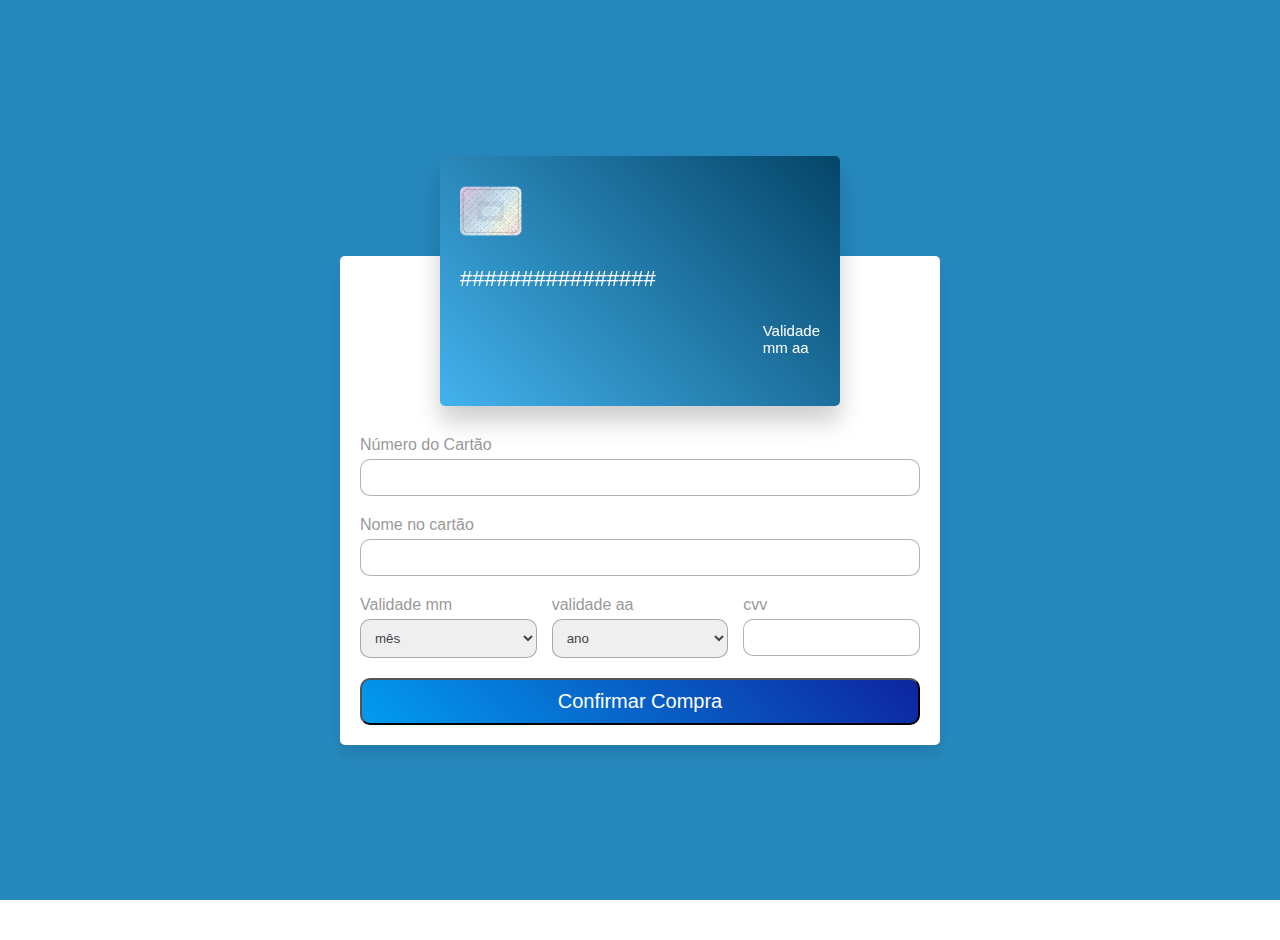
<file: front/pagamento.html>
<!DOCTYPE html>
<html lang="pt-br">
<head>
    <meta charset="UTF-8">
    <meta 
    name="viewport" 
    content="width=device-width, initial-scale=1.0"
    >
    <meta 
        name="description" 
        content="Um site de acampamento com foco no público jovem que está ingressando no mercado de trabalho, nosso principal objetivo é criar um acampamento onde o jovem possa se divertir e ao mesmo aprender coisas valiosas para seu desenvolvimento"
    >
    <meta 
    name="keywords" 
    content="acampamento, mercado de trabalho, soft-skills, desenvolvimento"
    >
    <meta 
    name="author" 
    content="SOSCamp"
    >
    <title>SOSCamp - Pagamento</title>
    <link rel="stylesheet" href="pagamentos.css">
    <link rel="stylesheet" href="padronizado.css">
    <link rel="stylesheet" href="responsivo.css">
</head>
<body>
        <main class="main-padrao">
            <div class="container">
                <div class="card-container">
            
                    <div class="front">
                        <div class="image">
                            <img src="./images/chip.png" alt="">
                        </div>
                        <div class="card-number-box">################</div>
                        <div class="flexbox">
                            <div class="box">
                                <span></span>
                                <div class="card-holder-name"></div>
                            </div>
                            <div class="box">
                                <span>Validade</span>
                                <div class="expiration">
                                    <span class="exp-month">mm</span>
                                    <span class="exp-year">aa</span>
                                </div>
                            </div>
                        </div>
                    </div>
            
                    <div class="back">
                        <div class="stripe"></div>
                        <div class="box">
                            <span>cvv</span>
                            <div class="cvv-box"></div>
                        </div>
                    </div>
            
                </div>
            
                <form action="">
                    <div class="inputBox">
                        <span>Número do Cartão</span>
                        <input type="text" maxlength="16" class="card-number-input">
                    </div>
                    <div class="inputBox">
                        <span>Nome no cartão</span>
                        <input type="text" class="card-holder-input">
                    </div>
                    <div class="flexbox">
                        <div class="inputBox">
                            <span>Validade mm</span>
                            <select name="" id="" class="month-input">
                                <option value="month" selected disabled>mês</option>
                                <option value="01">01</option>
                                <option value="02">02</option>
                                <option value="03">03</option>
                                <option value="04">04</option>
                                <option value="05">05</option>
                                <option value="06">06</option>
                                <option value="07">07</option>
                                <option value="08">08</option>
                                <option value="09">09</option>
                                <option value="10">10</option>
                                <option value="11">11</option>
                                <option value="12">12</option>
                            </select>
                        </div>
                        <div class="inputBox">
                            <span>validade aa</span>
                            <select name="" id="" class="year-input">
                                <option value="year" selected disabled>ano</option>
                                <option value="2023">2023</option>
                                <option value="2024">2024</option>
                                <option value="2025">2025</option>
                                <option value="2026">2026</option>
                                <option value="2027">2027</option>
                                <option value="2028">2028</option>
                                <option value="2029">2029</option>
                                <option value="2030">2030</option>
                                <option value="2031">2031</option>
                                <option value="2032">2032</option>
                            </select>
                        </div>
                        <div class="inputBox">
                            <span>cvv</span>
                            <input type="text" maxlength="4" class="cvv-input">
                        </div>
                    </div>
                    
                    <button type="submit" id="pay_btn" class="submit-btn">Confirmar Compra</button>
                </form>
            
            </div> 
        </main>
    </div>
	<script src="script.js"></script>
    <script src="modal.js"></script>
    <script src="checkout.js"></script>
    
    <script>
        document.getElementById('pay_btn').addEventListener('click', (e) => {
            e.preventDefault();
            pay();
        });
        
        async function pay() {
            let cliente = sessionStorage.getItem('clienteID');
            let plano = sessionStorage.getItem("planoID");
            
            await fetch('http://localhost:8080/pagamentos/pay', {
                method: 'POST',
                    body: JSON.stringify({
                        cliente_id: cliente,
                        plano_id: plano
                    }),
                    headers: {
                        "Content-Type": "application/json; charset=UTF-8"
                    }
            }).then((res) => res.json())
            .then((data) => {
                alert('Pagamento concluído com sucesso');
                location.href = 'http://localhost:5500/SOSCAMPFRONT/planos.html'
            }).catch((err) => console.error(err));
        }
    </script>
</body>
</html>
</file>
<file: front/pagamentos.css>
.container{
  min-height: 100vh;
  background: #2689be;
  display: flex;
  align-items: center;
  justify-content: center;
  flex-flow: column;
  padding: 60px;
  position: relative;
}

.container .card-container{
  margin-bottom: -150px;
  position: relative;
  height: 250px;
  width: 400px;
}

.container form{
  background: #fff;
  border-radius: 5px;
  box-shadow: 0 10px 15px rgba(0,0,0,.1);
  padding: 20px;
  width: 600px;
  padding-top: 160px;
}

.container form .inputBox{
  margin-top: 20px;
}

.container form .inputBox span{
  display: block;
  color:#999;
  padding-bottom: 5px;
}

.container form .inputBox input,
.container form .inputBox select{
  width: 100%;
  padding: 10px;
  border-radius: 10px;
  border:1px solid rgba(0,0,0,.3);
  color:#444;
}

.container form .flexbox{
  display: flex;
  gap:15px;
}

.container form .flexbox .inputBox{
  flex:1 1 150px;
}

.container form .submit-btn{
  width: 100%;
  background:linear-gradient(45deg, #029cef, #0d259e);
  margin-top: 20px;
  padding: 10px;
  font-size: 20px;
  color:#fff;
  border-radius: 10px;
  cursor: pointer;
  transition: .2s linear;
}

.container form .submit-btn:hover{
  letter-spacing: 2px;
  opacity: .8;
}

.container .card-container .front{
  position: absolute;
  height: 100%;
  width: 100%;
  top: 0; left: 0;
  background:linear-gradient(45deg, #43b2ed, #044568);
  border-radius: 5px;
  backface-visibility: hidden;
  box-shadow: 0 15px 25px rgba(0,0,0,.2);
  padding:20px;
  transform:perspective(1000px) rotateY(0deg);
  transition:transform .4s ease-out;
}

.container .card-container .front .image{
  display: flex;
  align-items:center;
  justify-content: space-between;
  padding-top: 10px;
}

.container .card-container .front .image img{
  height: 50px;
}

.container .card-container .front .card-number-box{
  padding:30px 0;
  font-size: 22px;
  color:#fff;
}

.container .card-container .front .flexbox{
  display: flex;
}

.container .card-container .front .flexbox .box:nth-child(1){
  margin-right: auto;
}

.container .card-container .front .flexbox .box{
  font-size: 15px;
  color:#fff;
}

.container .card-container .back{
  position: absolute;
  top:0; left: 0;
  height: 100%;
  width: 100%;
  background:linear-gradient(45deg, #43b2ed, #044568);
  border-radius: 5px;
  padding: 20px 0;
  text-align: right;
  backface-visibility: hidden;
  box-shadow: 0 15px 25px rgba(0,0,0,.2);
  transform:perspective(1000px) rotateY(180deg);
  transition:transform .4s ease-out;
}

.container .card-container .back .stripe{
  background: #000;
  width: 100%;
  margin: 10px 0;
  height: 50px;
}

.container .card-container .back .box{
  padding: 0 20px;
}

.container .card-container .back .box span{
  color:#fff;
  font-size: 15px;
}

.container .card-container .back .box .cvv-box{
  height: 50px;
  padding: 10px;
  margin-top: 5px;
  color:#333;
  background: #fff;
  border-radius: 5px;
  width: 100%;
}
.container .card-container .back .box img{
  margin-top: 30px;
  height: 30px;
}
</file>
<file: front/padronizado.css>
@import url('https://fonts.googleapis.com/css2?family=Roboto:wght@400;500;700&display=swap');
@import url('https://fonts.googleapis.com/css2?family=Baloo+2:wght@400;500;600;700&display=swap');
@import url('https://fonts.googleapis.com/css2?family=Josefin+Slab:wght@300;400;500;600;700&display=swap');
@import url('https://fonts.googleapis.com/css2?family=Mulish:wght@400;500;600;700;800&display=swap');
@import url('https://fonts.googleapis.com/css2?family=Poppins:wght@300;400;500&display=swap');

* {
    padding: 0;
    margin: 0;
    box-sizing: border-box;
    list-style: none;
    text-decoration: none;
}

body {
    font-size: 1.6rem;
    overflow-x: hidden;
}

:root {
    --primary-color: rgb(255, 255, 255);
    --secondary-color: rgb(0, 0, 0);
    --details-blue-1: #1c92d2;
    --details-blue-2: #197fb6;
    --details-brown-1: #dfb680;
    --details-brown-2: #aa8a61;
    --details-brown-3: #796346;
    --details-green-1: #37a357;
    --details-green-2: #2d8346;
    --details-green-3: #7aa185;

    --black-varient-1: rgba(0, 0, 0, 0.15);
    --black-varient-2: rgba(0, 0, 0, 0.30);
    --black-varient-3: rgba(0, 0, 0, 0.45);
    --black-varient-4: rgba(0, 0, 0, 0.60);
    --black-varient-5: rgba(0, 0, 0, 0.75);

    --font-primary: 'Baloo 2', cursive;
    --font-secondary: 'Josefin Slab', sans-serif;
    --font-action: 'Mulish', sans-serif;
    --font-tertiary: "Poppins", sans-serif;
    
    font-size: 62.5%;
    font-family: 'Open Sans', sans-serif;
}

body {
    font-size: 1.6rem;
}

.hamburguer {
    width: 3rem;
    height: 3rem;
    cursor: pointer;
    background-color: transparent;
    border: none;

    position: fixed;
    top: 3rem;
    right: 3rem;
    z-index: 101;

    display: flex;
    flex-direction: column;
    justify-content: space-around;
}

.hamburguer .line {
    width: 100%;
    height: .3rem;
    background-color: var(--secondary-color);
    box-shadow: 0 0 1rem var(--black-varient-2);
    transition: transform 300ms;
}

.show-menu #line1 {
    transform: rotate(43deg) translate(.3rem, 1rem);
    background-color: var(--secondary-color);
    box-shadow: none;
}
.show-menu #line2 {
    opacity: 0;
    visibility: hidden;
}
.show-menu #line3 {
    background-color: var(--secondary-color);
    box-shadow: none;
    transform: rotate(-43deg) translate(.3rem, -1rem);
}

.sidebar {
    width: 37rem;
    height: 100vh;
    transition: all 1s;

    position: fixed;
    z-index: 100;
    top: 0;
    right: -40rem;
    
    background-color: var(--primary-color);
    box-shadow: -.3rem 0 1rem var(--black-varient-1);
}

.show-menu .sidebar {
    right: 0;
}

.sidebar .menu {
    position: absolute;
    top: 50%;
    left: 50%;
    transform: translate(-50%, -50%);
}


.menu .menu-item {
    width: 35rem;
    text-align: center;
    margin-bottom: 3rem;
}

.menu-item .menu-link {
    font-family: var(--font-action);
    font-size: 3rem;
    color: var(--secondary-color);
    
    display: block;
    width: 100%;
    padding-block: 1.2rem;
    border-radius: 1rem;
    transition: background 400ms;
}

.menu-link:hover {
    background-color: var(--details-green-2);
}

/* Wrapper configuração */

main.main-padrao {
    width: 100%;
    margin-inline: auto;
    margin-bottom: 4rem;
}

/* Sessão configuração padrão */

section.section-padrao {
    width: 100%;
    display: flex;
    justify-content: center;
    margin-block: 2rem;
}

.wrapper-content {
    width: 80%;
    margin-inline: auto;    
}

header.header-padrao {
    width: 100%;
    text-align: center;
    padding: 1.2rem;
    font-size: 3rem;
    color: var(--secondary-color);
    font-family: var(--font-primary);
    margin-bottom: 2rem;
}

header.header-padrao h2 {
    color: var(--secondary-color);
}

header.header-padrao h2::before {
    content: "";
    width: 4px;
    height: 4rem;
    background-color: var(--details-blue-2);
    position: relative;
    top: .5rem;
    margin-right: 2rem;
    display: inline-block;
}

/* SESSÃO PARA RECEBER NOTIFICAÇÕES */

#receber-noticias {
    position: relative;
    width: 100%;
    margin-bottom: 0;
    display: flex;
    justify-content: center;
    align-items: center;
}

#receber-noticias .email-capturar-card {
    padding: 1.2rem;
    box-shadow: 0 0 1rem rgba(0, 0, 0, 0.336);
    height: 300px;
    display: flex;
    align-items: center;
    gap: 2rem;
}

.email-capturar-card p {
    text-align: center;
}

.email-capturar-card figure {
    width: 60%;
    height: 100%;
}

.email-capturar-card figure img {
    display: block;
    width: 100%;
    height: 100%;
    object-fit: cover;
}

.email-capturar-card div form {
    width: 100%;
    display: flex;
    flex-direction: column;
    align-items: center;
}

#div-nome,
#div-email {
    width: 100%;
    display: flex;
    flex-direction: column;
} 

#div-nome input, 
#div-email input {
    margin-block: 1rem;
    padding: .4rem;
}

.email-capturar-card button {
    width: 100%;
    font-size: 1.8rem;
    font-weight: bold;
    color: var(--secondary-color);
    cursor: pointer;
    
    display: block;
    padding: 1.2rem;
    margin-block: 2rem;
    background-color: var(--details-blue-1);
    border: none;
    border-radius: 1rem;
}

.email-capturar-card button:hover {
    background-color: var(--details-blue-2);
}

/* Estilizando Modal */

#modal {
    display: none;
    padding: 2rem;

    position: absolute;
    top: 50%;
    left: 50%;
    transform: translate(-50%, -50%);
}

.mostrar-modal #modal {
    display: block;
    border: 2px solid var(--details-blue-2);
    background-color: var(--primary-color);
    box-shadow: 0 0 1rem var(--black-varient-2);
}

.mostrar-modal::before {
    content: "";
    display: block;
    position: absolute;
    width: 100%;
    height: 100%;
    background-color: var(--black-varient-4);
}

#modal #modal-header {
    width: 100%;
    margin: 0;
    padding: 0;
    margin-bottom: 4rem;

    display: flex;
    justify-content: space-between;
    align-items: center;
}

#modal #modal-header div {
    width: 100%;
    display: flex;
    align-items: center;
    gap: 1rem;
}

#modal #modal-header div span {
    font-size: 1.8rem;
}

#modal-header figure {
    max-width: 40px;
    max-height: 40px;
    width: 100%;
    height: 100%;
}

#modal-header figure img {
    width: 100%;
    height: 100%;
}

#modal-header button {
    background-color: transparent;
    border: none;
    cursor: pointer;
}

#modal #msg-agradecimento {
    width: 100%;
    display: flex;
    flex-direction: column;
    align-items: center;
    justify-content: center;
}

#msg-agradecimento h3 {
    font-size: 3rem;
    margin-bottom: 2rem;
}

#msg-agradecimento p {
    font-size: 2rem;
    text-align: center;
}

footer {
    background-color: #1c92d2;
    padding: 1.2rem;
    text-align: center;
    font-weight: bold;
}
</file>
<file: front/responsivo.css>
@media screen and (max-width: 375px){    
    .banner h1 {
        font-size: 3.1rem;
        line-height: 3.9rem;
    }

    .banner p {
        font-size: 2.5rem;
    }

    .banner .ancoras-header {
        flex-direction: column;
        gap: 1rem;
        text-align: center;
    }

    .banner .ancoras-header a {
        width: 70%;
        padding: 1rem 2rem;
    }
}

@media screen and (max-width: 425px){
    .banner h1 {
        font-size: 3.1rem;
    }

    .banner p {
        font-size: 2.5rem;
    }

    .banner .ancoras-header {
        flex-direction: column;
        gap: 1rem;
        text-align: center;
    }

    .banner .ancoras-header a {
        width: 70%;
        font-size: 1.3rem;
        padding: 1rem 2rem;
    }

    .grid-content {
        grid-template-columns: 1fr;
        grid-template-rows: auto auto auto auto;
    }

    header.banner-container .banner-text h1 {
        font-size: 3rem;
    }

    header.banner-container .banner-text p {
        font-size: 2rem;
    }
}

@media screen and (max-width: 768px){
    .banner .ancoras-header {
        flex-direction: column;
        gap: 1rem;
        text-align: center;
    }

    .banner .ancoras-header a {
        width: 70%;
        font-size: 1.3rem;
        padding: 1rem 2rem;
    }

    .wrapper-content {
        width: 70%;
    }

    header.header-padrao {
        font-size: 2rem;
    }
    
    .ponto header h3 {
        font-size: 2.8rem;
    }
    
    .ponto p {
        text-align: justify;
        line-height: 2.5rem;
        margin-bottom: 2rem;
    }

    header.banner-container .banner-text h1 {
        font-size: 4rem;
    }
}

@media screen and (max-width: 1024px){
    .banner {
        top: 15%;
        left: 20%;
    }
    
    .banner h1 {
        font-size: 4rem;
        line-height: 3.9rem;
    }

    .banner p {
        font-size: 2.8rem;
    }

    .banner .ancoras-header a {
        font-size: 1.3rem;
        padding: 1.5rem 4rem;
    }

    .sidebar {
        display: none;
        width: 100%;
        transition: all 1s;
    }
    
    .show-menu .sidebar {
        display: block;
    }

    .wrapper-content {
        width: 70%;
    }

    header.header-padrao {
        font-size: 2rem;
    }

    #sobre-home .flex-content, 
    #sobre-home .flex-content:nth-child(odd) {
        flex-direction: column;
    }

    .flex-content figure {
        width: 100%;
        height: auto;
    }

    .flex-content div {
        margin: 4rem 1rem;
    }

    .grid-content{
        grid-template-columns: repeat(2, 1fr);
        grid-template-rows: auto auto;
    }
    
    .grid-content .ponto {
        background-color: var(--details-blue-1);
        padding: 2rem;
        border-radius: 1rem;
        box-shadow: 0 0 10px var(--black-varient-3);
    }
    
    .ponto header {
        width: 100%;
        margin-bottom: 2rem;
        display: flex;
        justify-content: space-between;
        align-items: center;
    }
    
    .ponto header img {
        max-width: 60px;
        max-height: 60px;
        width: 100%;
        height: 100%;
    }
    
    .ponto header h3 {
        font-size: 2.8rem;
    }
    
    .ponto p {
        text-align: justify;
        line-height: 2.5rem;
        margin-bottom: 2rem;
    }

    .grid-content {
        grid-template-columns: 1fr;
        grid-template-rows: auto auto auto auto;
    }

    .grid-content .ponto header {
        flex-direction: column;
        align-items: center;
    }

    .grid-content .ponto header h3 {
        font-size: 2.5rem;
        text-align: center;
    }

    .grid-content .ponto header img {
        width: 100%;
        max-height: 70px;
    }

    .grid-content .ponto p {
        text-align: center;
    }

    .relatos-clientes {
        flex-direction: column;
    }

    .relatos-clientes .relatos {
        width: 100%;
    }

    .email-capturar-card figure {
        display: none;
    }

    #modal {
        width: 90%;
    }

    [data-soscamp="right"] {
        transform: translate3d(50px, 0, 0);
    }
    
    [data-soscamp="left"] {
        transform: translate3d(-50px, 0, 0);
    }
    
    [data-soscamp="top"] {
        transform: translate3d(0, 50px, 0);
    }
}
</file>
